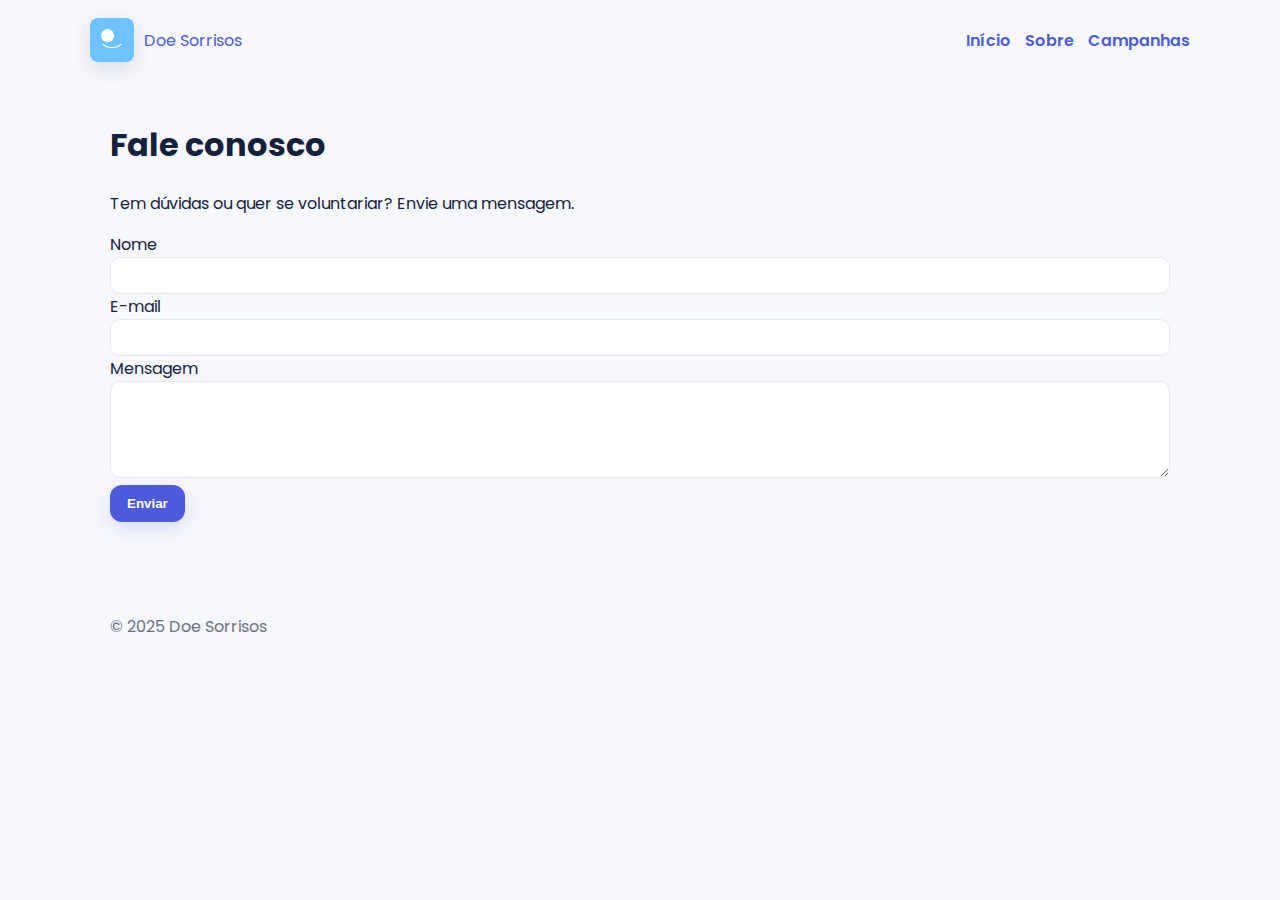
<file: contact.html>
<!DOCTYPE html>
<html lang="pt-BR">
<head>
  <meta charset="utf-8">
  <meta name="viewport" content="width=device-width, initial-scale=1">
  <title>Contato — Doe Sorrisos</title>
  <link href="https://fonts.googleapis.com/css2?family=Poppins:wght@300;400;600;700&display=swap" rel="stylesheet">
  <link rel="stylesheet" href="styles/style.css">
</head>
<body>
  <header class="site-header small">
    <div class="container header-inner">
      <a class="brand" href="index.html"><img src="assets/img/logo.svg" alt="Doe Sorrisos" class="logo"> Doe Sorrisos</a>
      <nav class="main-nav"><a href="index.html">Início</a><a href="about.html">Sobre</a><a href="campaigns.html">Campanhas</a></nav>
    </div>
  </header>

  <main class="container">
    <h1>Fale conosco</h1>
    <p>Tem dúvidas ou quer se voluntariar? Envie uma mensagem.</p>
    <form id="contactForm">
      <label>Nome <input name="name" required></label>
      <label>E-mail <input name="email" type="email" required></label>
      <label>Mensagem <textarea name="message" rows="5" required></textarea></label>
      <div class="form-actions"><button class="btn btn-primary">Enviar</button></div>
      <p id="contactMsg" class="form-msg"></p>
    </form>
  </main>

  <footer class="site-footer"><div class="container footer-inner"><p>© 2025 Doe Sorrisos</p></div></footer>
  <script src="scripts/main.js"></script>
</body>
</html>
</file>
<file: styles/style.css>
/* Reset e base */
*{box-sizing:border-box}
:root{
  --bg:#f7f8fc; --card:#ffffff; --accent:#4b5bdc; --accent-2:#6ec3ff; --muted:#6b7280; --radius:14px;
}
html,body{height:100%}
body{
  margin:0; font-family:"Poppins",system-ui,-apple-system,Segoe UI,Roboto,"Helvetica Neue",Arial; background:var(--bg); color:#14213d; -webkit-font-smoothing:antialiased;
}
.container{max-width:1100px; margin:0 auto; padding:20px}
img{max-width:100%; display:block}

/* Header */
.site-header{background:linear-gradient(135deg,var(--accent-2),var(--accent)); color:white;}
.site-header.small{background:transparent; color:var(--accent)}
.header-inner{display:flex;align-items:center;justify-content:space-between;padding:18px 0}
.brand{display:flex;align-items:center;gap:10px;color:inherit;text-decoration:none}
.logo{width:44px;height:44px;object-fit:cover;border-radius:8px;box-shadow:0 6px 20px rgba(11,16,56,0.12)}
.main-nav{display:flex;gap:14px;align-items:center}
.main-nav a{color:inherit;text-decoration:none;font-weight:600}
.nav-toggle{display:none;background:none;border:none;font-size:22px;color:inherit}

/* Hero */
.hero{position:relative;overflow:hidden;border-bottom-left-radius:24px;border-bottom-right-radius:24px}
.hero-img{width:100%;height:360px;object-fit:cover;opacity:0.95}
.hero-content{position:absolute;left:60%;transform:translateX(-50%);top:60px;color:white;text-align:center;max-width:760px}
.hero-content h1{font-size:2.2rem;margin:0 0 10px;line-height:1.05}
.hero-content p{margin:0 0 16px;opacity:0.95}
.hero-actions{display:flex;gap:12px;justify-content:center}

/* Buttons */
.btn{border-radius:12px;padding:10px 16px;border:1px solid transparent;cursor:pointer;font-weight:600}
.btn-primary{background:var(--accent);color:white;box-shadow:0 6px 18px rgba(75,91,220,0.18)}
.btn-ghost{background:transparent;border:2px solid rgba(255,255,255,0.18);color:white}

/* Cards */
.cards-grid{display:grid;grid-template-columns:repeat(auto-fit,minmax(240px,1fr));gap:18px;margin-top:-40px}
.card{background:var(--card);padding:20px;border-radius:var(--radius);box-shadow:0 8px 30px rgba(11,16,56,0.06);transform:translateY(0);transition:transform .22s}
.card:hover{transform:translateY(-6px)}
.card h2{color:var(--accent)}

/* Carousel */
.carousel{position:relative;margin-top:18px}
.carousel-track{display:flex;gap:16px;overflow:hidden;transition:transform .45s ease}
.slide{min-width:320px;border-radius:12px;overflow:hidden;background:linear-gradient(180deg,white, #f6f7fb);box-shadow:0 10px 30px rgba(16,24,48,0.06)}
.slide img{height:200px;object-fit:cover}
.slide-info{padding:12px}
.carousel-btn{position:absolute;top:50%;transform:translateY(-50%);background:rgba(0,0,0,0.06);border:none;padding:10px;border-radius:8px;cursor:pointer}
.carousel-btn.prev{left:8px}
.carousel-btn.next{right:8px}

.center{text-align:center}
.link{color:var(--accent);text-decoration:none;font-weight:700}

/* Carousel tipo CARD (várias imagens lado a lado) */
/* Mantém exatamente o estilo que você já tinha */
.carousel {
  position: relative;
  margin-top: 18px;
  width: 100%;
  overflow: hidden; /* impede de estourar */
}

.carousel-track {
  display: flex;
  gap: 16px;                  /* mantém teu espaçamento */
  transition: transform .45s ease;
  flex-wrap: nowrap;          /* ESSENCIAL → garante tudo lado a lado */
}

.slide {
  min-width: 320px;           /* mantém teu tamanho original */
  flex-shrink: 0;             /* ESSENCIAL → impede o card de encolher */
  border-radius: 12px;
  overflow: hidden;
  background: linear-gradient(180deg, white, #f6f7fb);
  box-shadow: 0 10px 30px rgba(16,24,48,0.06);
}

.slide img {
  height: 200px;
  width: 100%;
  object-fit: cover;
}

.slide-info {
  padding: 12px;
}

/* Botões */
.carousel-btn {
  position: absolute;
  top: 50%;
  transform: translateY(-50%);
  background: rgba(0,0,0,0.06);
  border: none;
  padding: 10px;
  border-radius: 8px;
  cursor: pointer;
}

.carousel-btn.prev { left: 8px; }
.carousel-btn.next { right: 8px; }


/* Form */
.form-card label{display:block;margin-bottom:10px}
.input-grid{display:grid;grid-template-columns:repeat(auto-fit,minmax(200px,1fr));gap:12px}
input,textarea,select{width:100%;padding:10px;border-radius:10px;border:1px solid #e6e9f2}
.form-actions{display:flex;gap:10px;align-items:center}
.form-msg{color:var(--muted);margin-top:8px}

/* Stats */
.stats-grid{display:flex;gap:18px;justify-content:space-between;flex-wrap:wrap}
.stat{background:linear-gradient(180deg,#fff,#fafbff);padding:16px;border-radius:12px;flex:1;min-width:160px;text-align:center}
.stat strong{display:block;font-size:1.6rem;color:var(--accent)}

/* Campaign cards */
.campaigns-grid{display:grid;grid-template-columns:repeat(auto-fit,minmax(260px,1fr));gap:18px}
.campaign-card{background:var(--card);border-radius:12px;overflow:hidden}
.campaign-card img{height:160px;object-fit:cover}
.campaign-card h3{margin:12px}
.card-actions{padding:12px}

/* Modal */
.modal{position:fixed;inset:0;display:none;align-items:center;justify-content:center;background:rgba(5,7,15,0.45);padding:20px}
.modal[aria-hidden="false"]{display:flex}
.modal-content{background:white;padding:20px;border-radius:12px;max-width:520px;width:100%;position:relative}
.modal-close{position:absolute;right:12px;top:12px;border:none;background:none;font-size:18px}

/* Footer */
.site-footer{padding:20px 0;color:var(--muted)}
.footer-inner{display:flex;justify-content:space-between;align-items:center}

/* Responsivo */
@media(max-width:900px){
  .hero-img{height:240px}
  .nav-toggle{display:block}
  .main-nav{display:none}
  .hero-content{top:40px}
}
@media(max-width:600px){
  .hero-content h1{font-size:1.4rem}
  .header-inner{padding:10px 0}
}

/* ABOUT PAGE -------------------------- */

.about-hero {
  padding: 60px 0;
  background: linear-gradient(135deg, var(--accent-2), var(--accent));
  color: white;
  border-radius: 0 0 24px 24px;
}

.about-hero-inner {
  display: flex;
  align-items: center;
  justify-content: space-between;
  gap: 40px;
}

.about-text h1 {
  font-size: 2.5rem;
  margin-bottom: 10px;
}

.about-text p {
  font-size: 1.1rem;
  opacity: 0.95;
}

.about-hero-img {
  width: 380px;
  border-radius: 20px;
  box-shadow: 0 10px 30px rgba(0,0,0,0.15);
}

/* CARDS DA PÁGINA SOBRE */
.about-cards {
  display: grid;
  grid-template-columns: repeat(auto-fit, minmax(260px, 1fr));
  gap: 20px;
  padding: 40px 0;
}

.about-card {
  background: var(--card);
  padding: 20px;
  border-radius: var(--radius);
  text-align: center;
  box-shadow: 0 8px 25px rgba(11,16,56,0.06);
  transition: .2s;
}

.about-card:hover {
  transform: translateY(-5px);
}

.about-card img {
  width: 70px;
  margin-bottom: 15px;
  opacity: 0.9;
}

/* BANNER DE TRANSPARÊNCIA */
.about-banner {
  background: #eef2ff;
  padding: 50px 0;
  text-align: center;
  border-radius: 20px;
  margin-bottom: 40px;
}

.about-banner h2 {
  color: var(--accent);
  font-size: 2rem;
}

.about-banner p {
  color: #374151;
  font-size: 1.1rem;
}
</file>
